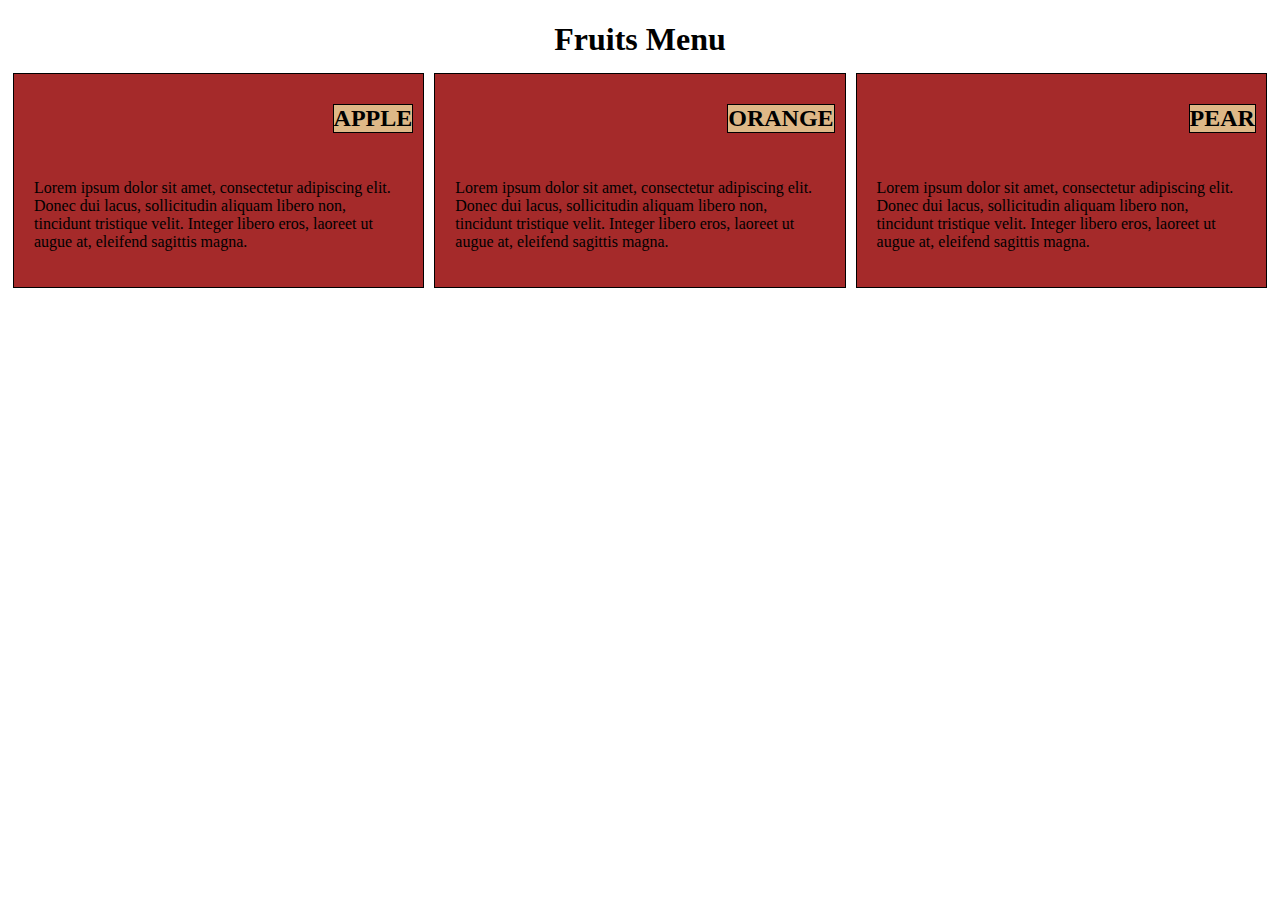
<file: index.html>
<!DOCTYPE html>
<html>
<head>
<meta charset="utf-8">
<meta name="viewport" content="width=device-width, initial-scale=1">
<link rel="stylesheet" href="ss.css">
<title>First Assignment</title>
</head>
<body>
	<h1>Fruits Menu</h1>

	<div class="row">
	<div class="col-lg-4 col-mg-6 col-sg-12">
		<section>
		<h2>APPLE</h2>
		<p> Lorem ipsum dolor sit amet, consectetur adipiscing elit. Donec dui lacus, sollicitudin aliquam libero non, tincidunt tristique velit. Integer libero eros, laoreet ut augue at, eleifend sagittis magna.</p>
		</section>
	</div>

	<div class="col-lg-4 col-mg-6 col-sg-12">
		<section>
		<h2>ORANGE</h2>
		<p>Lorem ipsum dolor sit amet, consectetur adipiscing elit. Donec dui lacus, sollicitudin aliquam libero non, tincidunt tristique velit. Integer libero eros, laoreet ut augue at, eleifend sagittis magna.</p>
		</section>
	</div>

	<div class="col-lg-4 col-mg-12 col-sg-12">
		<section>
		<h2>PEAR</h2>
		<p> Lorem ipsum dolor sit amet, consectetur adipiscing elit. Donec dui lacus, sollicitudin aliquam libero non, tincidunt tristique velit. Integer libero eros, laoreet ut augue at, eleifend sagittis magna.</p>
		</section>
	</div>
	</div>

</body>
</html>
</file>
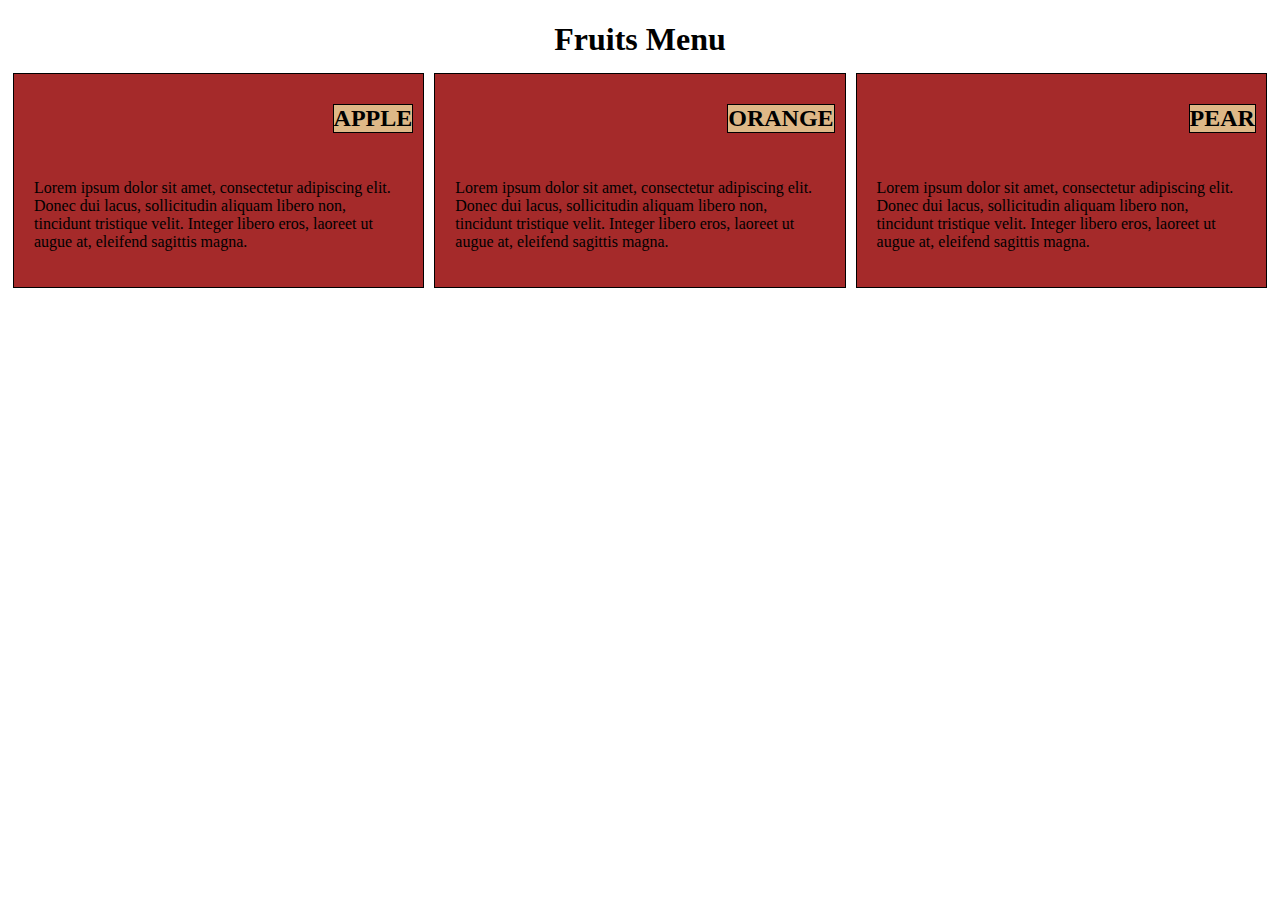
<file: site/index.html>
<!DOCTYPE html>
<html>
<head>
<meta charset="utf-8">
<meta name="viewport" content="width=device-width, initial-scale=1">
<link rel="stylesheet" href="ss.css">
<title>First Assignment</title>
</head>
<body>
	<h1>Fruits Menu</h1>

	<div class="row">
	<div class="col-lg-4 col-mg-6 col-sg-12">
		<section>
		<h2>APPLE</h2>
		<p> Lorem ipsum dolor sit amet, consectetur adipiscing elit. Donec dui lacus, sollicitudin aliquam libero non, tincidunt tristique velit. Integer libero eros, laoreet ut augue at, eleifend sagittis magna.</p>
		</section>
	</div>

	<div class="col-lg-4 col-mg-6 col-sg-12">
		<section>
		<h2>ORANGE</h2>
		<p>Lorem ipsum dolor sit amet, consectetur adipiscing elit. Donec dui lacus, sollicitudin aliquam libero non, tincidunt tristique velit. Integer libero eros, laoreet ut augue at, eleifend sagittis magna.</p>
		</section>
	</div>

	<div class="col-lg-4 col-mg-12 col-sg-12">
		<section>
		<h2>PEAR</h2>
		<p> Lorem ipsum dolor sit amet, consectetur adipiscing elit. Donec dui lacus, sollicitudin aliquam libero non, tincidunt tristique velit. Integer libero eros, laoreet ut augue at, eleifend sagittis magna.</p>
		</section>
	</div>
	</div>

</body>
</html>
</file>
<file: ss.css>
/********** Base styles **********/

h1 {
	
margin-bottom: 15px;
text-align: center;

}

.row{width: 100%;}

h2{
float: right;
border: 1px solid black;
text-align: right;
background-color:#DEB887;
}

section {

border: 1px solid black;
margin-left: 5px;
margin-right: 5px;
margin-bottom: 15px;
float: left;
padding: 10px;
overflow: auto;
background-color:#A52A2A;
}

p{float: left;
padding: 10px;
overflow: auto;
}

#h2{background-color:#DEB887;
 }

/********** Large devices  **********/

@media (min-width: 992px) {
	.col-lg-4{float: left;}
	.col-lg-4{width: 33.33%}

}

/********** Medium devices  **********/

@media (min-width: 768px) and (max-width: 991px) { 
	.col-mg-6, .col-mg-12{float: left;}
	.col-mg-6{width: 50%;}
	.col-mg-12{width: 100%;}
}
/********** mobile devices **********/

@media (max-width: 767px) {
	.col-sg-12{float: left;}
	.col-sg-12{width: 100%;}
}
</file>
<file: site/ss.css>
/********** Base styles **********/

h1 {
	
margin-bottom: 15px;
text-align: center;

}

.row{width: 100%;}

h2{
float: right;
border: 1px solid black;
text-align: right;
background-color:#DEB887;
}

section {

border: 1px solid black;
margin-left: 5px;
margin-right: 5px;
margin-bottom: 15px;
float: left;
padding: 10px;
overflow: auto;
background-color:#A52A2A;
}

p{float: left;
padding: 10px;
overflow: auto;
}

#h2{background-color:#DEB887;
 }

/********** Large devices  **********/

@media (min-width: 992px) {
	.col-lg-4{float: left;}
	.col-lg-4{width: 33.33%}

}

/********** Medium devices  **********/

@media (min-width: 768px) and (max-width: 991px) { 
	.col-mg-6, .col-mg-12{float: left;}
	.col-mg-6{width: 50%;}
	.col-mg-12{width: 100%;}
}
/********** mobile devices **********/

@media (max-width: 767px) {
	.col-sg-12{float: left;}
	.col-sg-12{width: 100%;}
}
</file>
